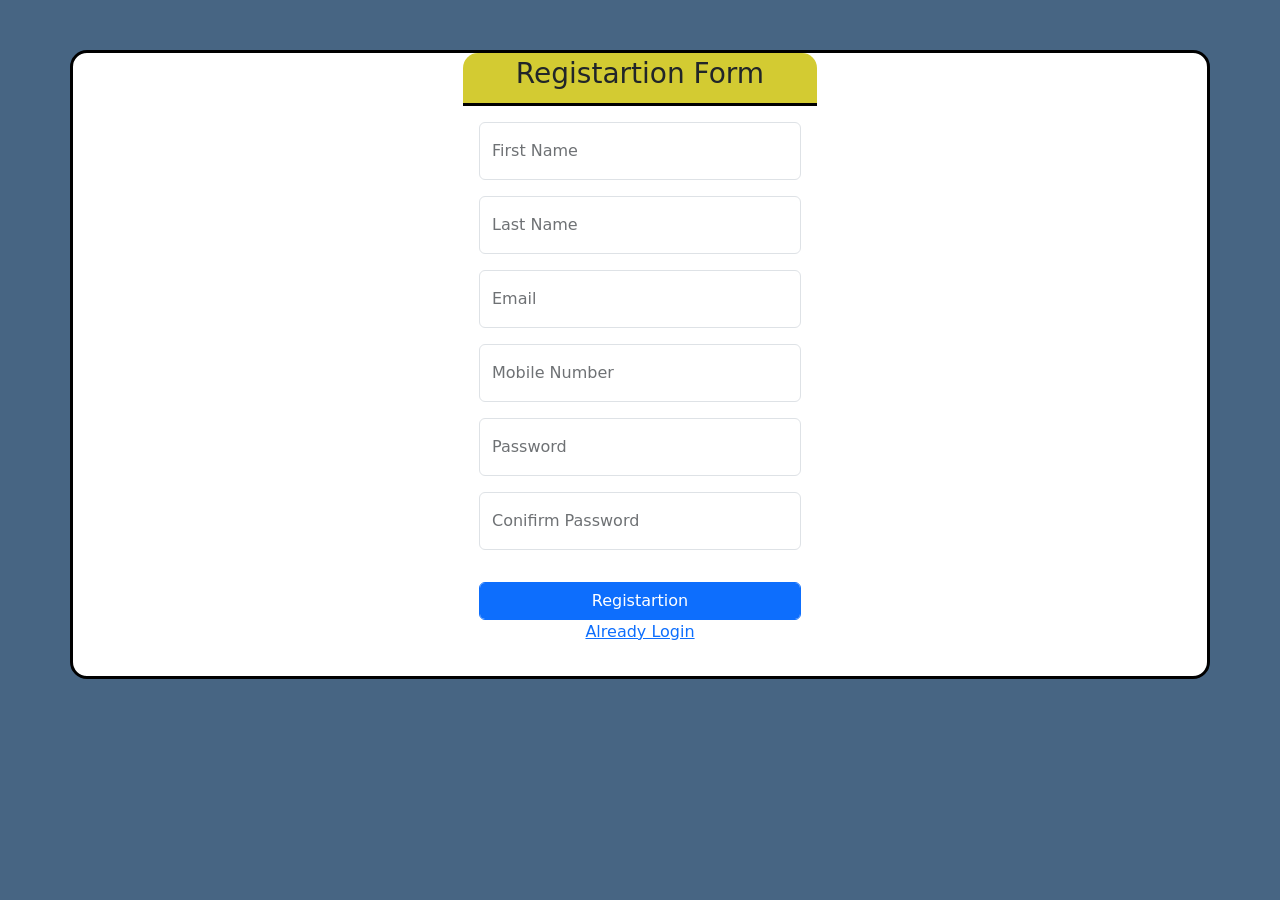
<file: index.html>
<!DOCTYPE html>
<html lang="en">
<head>
    <meta charset="UTF-8">
    <meta name="viewport" content="width=device-width, initial-scale=1.0">
    <title>Document</title>
    <link rel="stylesheet" href="bootstrap.min.css">
    <link rel="stylesheet" href="reg.css">

    <script src="jquery.min.js"></script>
    <script>
        $(document).ready(function(){
            $("#regForm").submit(function(e){
                e.preventDefault();

                var isvalid=true;
                var fname=$("#fname").val().trim();
                var lname=$("#lname").val().trim();
                var email=$("#email").val().trim();
                var MoNo=$("#MoNo").val().trim();
                var pass=$("#pass").val();
                var cpass=$("#cpass").val();

                if(fname=="")
                {
                    $("#fnameerr").show();
                    isvalid=false
                }
                else
                {
                    $("#fnameerr").hide();
                }

                if(lname=="")
                {
                    $("#lnameerr").show();
                    isvalid=false
                }
                else
                {
                    $("#lnameerr").hide();
                }

                if(email=="")
                {
                    $("#emailerr").show();
                    isvalid=false
                }
                else
                {
                    $("#emailerr").hide();
                }

                if(!/^\d{10}$/.test(MoNo))
                {
                    $("#MoNoerr").show();
                    isvalid=false
                }
                else
                {
                    $("#MoNoerr").hide();
                }

                if(pass=="")
                {
                    $("#passerr").show();
                    isvalid=false
                }
                else
                {
                    $("#passerr").hide();
                }

                if(cpass!==pass)
                {
                    $("#cpasserr").show();
                    isvalid=false
                }
                else
                {
                    $("#cpasserr").hide();
                }

                if(isvalid)
                {
                    localStorage.setItem("fname",fname);
                    localStorage.setItem("lname",lname);
                    localStorage.setItem("email",email);
                    localStorage.setItem("MoNo",MoNo);
                    localStorage.setItem("pass",pass);

                    $("#msg").html('<span class="text-success">Successful !</span>');
                    setTimeout(function(){
                        window.location.href="login.html";
                    },1000)
                }
                else
                {
                    $("#msg").html('<span class="text-danger">fail !</span>');
                }
            })
        })
    </script>
</head>
<body class="bg">
    
    <div class="container">
        <div class="row justify-content-center">
            <div class="col-12 col-md-6 col-lg-4">
                <div class="head">
                    <h3 class="text-center p-1">Registartion Form</h3>
                </div>
            <form action="" class="p-3" id="regForm">  
                <div class="form-floating mb-3">
                    <input type="text" class="form-control" id="fname" placeholder="First Name">
                    <label for="">First Name</label>
                    <div class="error" id="fnameerr">First Name is Requried...</div>
                </div>
                <div class="form-floating mb-3">
                    <input type="text" class="form-control" id="lname" placeholder="Last Name">
                    <label for="">Last Name</label>
                    <div class="error" id="lnameerr">Last Name is Requried...</div>
                </div>
                <div class="form-floating mb-3">
                    <input type="email" class="form-control mt-3" id="email" placeholder="Email">
                    <label for="">Email</label>
                    <div class="error" id="emailerr">Email is Requried...</div>
                </div>
                <div class="form-floating mb-3">
                    <input type="text" class="form-control mt-3" id="MoNo" maxlength="10" placeholder="Mobile Number">
                    <label for="">Mobile Number</label>
                    <div class="error" id="MoNoerr">Mobile Number must be 10 Digits...</div>
                </div>
                <div class="form-floating mb-3">
                    <input type="password" class="form-control mt-3" id="pass" placeholder="Password">
                    <label for="">Password</label>
                    <div class="error" id="passerr">Password is Requried...</div>
                </div>
                <div class="form-floating mb-3">
                    <input type="password" class="form-control mt-3" id="cpass" placeholder="Conifirm Password">
                    <label for="">Conifirm Password</label>
                    <div class="error" id="cpasserr">Conifirm Password Doesn't Match...</div>
                </div>
                <button type="submit" class="btn btn-primary form-control mt-3">Registartion</button>
                <p class="text-center">
                    <a href="login.html">Already Login</a>
                </p>
                <div class="text-center" id="msg"></div>
            </form>
            </div>
            
        </div>
    </div>
</body>
</html>
</file>
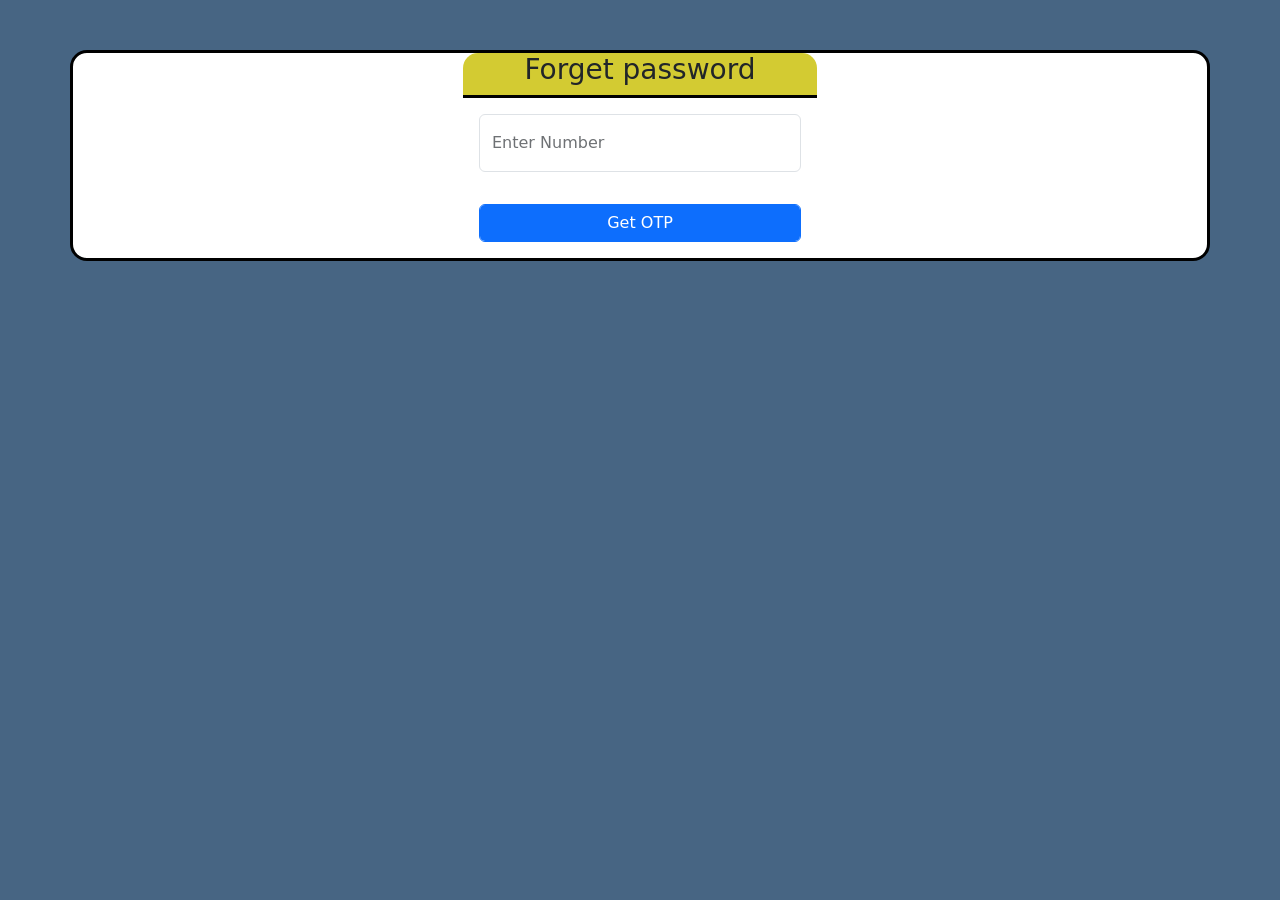
<file: Forget_password.html>
<!DOCTYPE html>
<html lang="en">
<head>
    <meta charset="UTF-8">
    <meta name="viewport" content="width=device-width, initial-scale=1.0">
    <title>Document</title>
    <link rel="stylesheet" href="bootstrap.min.css">
    <link rel="stylesheet" href="reg.css">

    <script src="jquery.min.js"></script>
    <script>
        $(document).ready(function(){
            $("#regForm").submit(function(e){
                e.preventDefault();

                var isvalid=true;
                var MoNo=$("#MoNo").val().trim();

                if(!/^\d{10}$/.test(MoNo))
                {
                    $("#MoNoerr").show();
                    isvalid=false
                }
                else
                {
                    $("#MoNoerr").hide();
                }

                var savedMoNo=localStorage.getItem("MoNo")

                if(isvalid)
                {
                    if(MoNo===savedMoNo)
                    {
                        $("#msg").html('<span class="text-success"></span>');
                        setTimeout(function(){
                            window.location.href="otp.html";
                        },1000)
                    }
                    else
                    {
                        $("#msg").html('<span class="text-danger">Invalid Mobile Number !</span>');
                    }
                }
                else
                {
                    $("#msg").html('<span class="text-danger">Invalid Mobile Number !</span>');
                }
                
            })
        })
    </script>
</head>
<body class="bg">
    <div class="container">
        <div class="row justify-content-center">
            <div class="col-12 col-md-6 col-lg-4">
                <div class="head">
                <h3 class="text-center">Forget password</h3>
            </div>
            <form action="" class="p-3" id="regForm">
                
                <div class="form-floating mb-3">
                    <input type="text" class="form-control" id="MoNo" maxlength="10" placeholder="Mobile Number">
                    <label for="">Enter Number</label>
                    <div class="error" id="MoNoerr">Mobile Number must be 10 Digits...</div>
                </div>
                <button type="submit" class="btn btn-primary form-control mt-3">Get OTP</button>
                <div class="text-center" id="msg"></div>
            </form>
            </div>
            
        </div>
    </div>
</body>
</html>
</file>
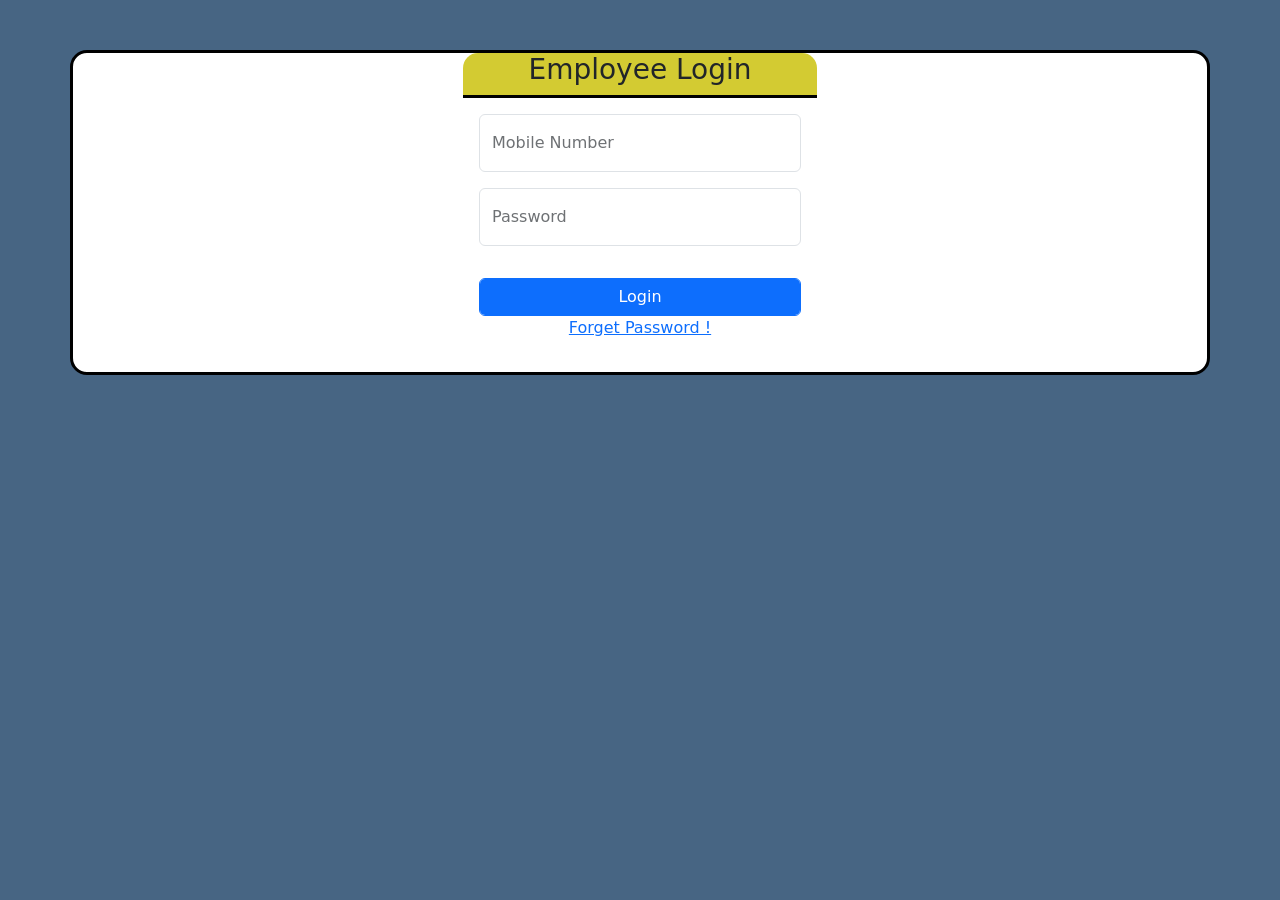
<file: login.html>
<!DOCTYPE html>
<html lang="en">
<head>
    <meta charset="UTF-8">
    <meta name="viewport" content="width=device-width, initial-scale=1.0">
    <title>Document</title>
    <link rel="stylesheet" href="bootstrap.min.css">
    <link rel="stylesheet" href="reg.css">

    <script src="jquery.min.js"></script>
    <script>
        $(document).ready(function(){
            $("#regForm").submit(function(e){
                e.preventDefault();

                var isvalid=true;
                var MoNo=$("#MoNo").val().trim();
                var pass=$("#pass").val();

                if(!/^\d{10}$/.test(MoNo))
                {
                    $("#MoNoerr").show();
                    isvalid=false
                }
                else
                {
                    $("#MoNoerr").hide();
                }

                if(pass=="")
                {
                    $("#passerr").show();
                    isvalid=false
                }
                else
                {
                    $("#passerr").hide();
                }

                var savedMoNo=localStorage.getItem("MoNo")
                var savedpass=localStorage.getItem("pass")

                if(isvalid)
                {
                    if(MoNo===savedMoNo && pass===savedpass)
                    {
                        $("#msg").html('<span class="text-success">Successful Login !</span>');
                        setTimeout(function(){
                            window.location.href="home.html";
                        },1000)
                    }
                    else
                    {
                        $("#msg").html('<span class="text-danger">Invalid Mobile Number or Password !</span>');
                    }
                }
                else
                {
                    $("#msg").html('<span class="text-danger">Invalid Mobile Number or Password !</span>');
                }
                
            })
        })
    </script>
</head>
<body class="bg">
    <div class="container">
        <div class="row justify-content-center">
            <div class="col-12 col-md-6 col-lg-4">
                <div class="head">
                    <h3 class="text-center">Employee Login</h3>
                </div>
            <form action="" class="p-3" id="regForm">
                
                <div class="form-floating mb-3">
                    <input type="text" class="form-control" id="MoNo" maxlength="10" placeholder="Mobile Number">
                    <label for="">Mobile Number</label>
                    <div class="error" id="MoNoerr">Mobile Number must be 10 Digits...</div>
                </div>
                <div class="form-floating mb-3">
                    <input type="password" class="form-control" id="pass" placeholder="password">
                    <label for="">Password</label>
                    <div class="error" id="passerr">Password is Requried...</div>
                </div>
                <button type="submit" class="btn btn-primary form-control mt-3">Login</button>
                <p class="text-center">
                    <a href="Forget_password.html">Forget Password !</a>
                </p>
                <div class="text-center" id="msg"></div>
            </form>
        
            </div>
        </div>
    </div>
</body>
</html>
</file>
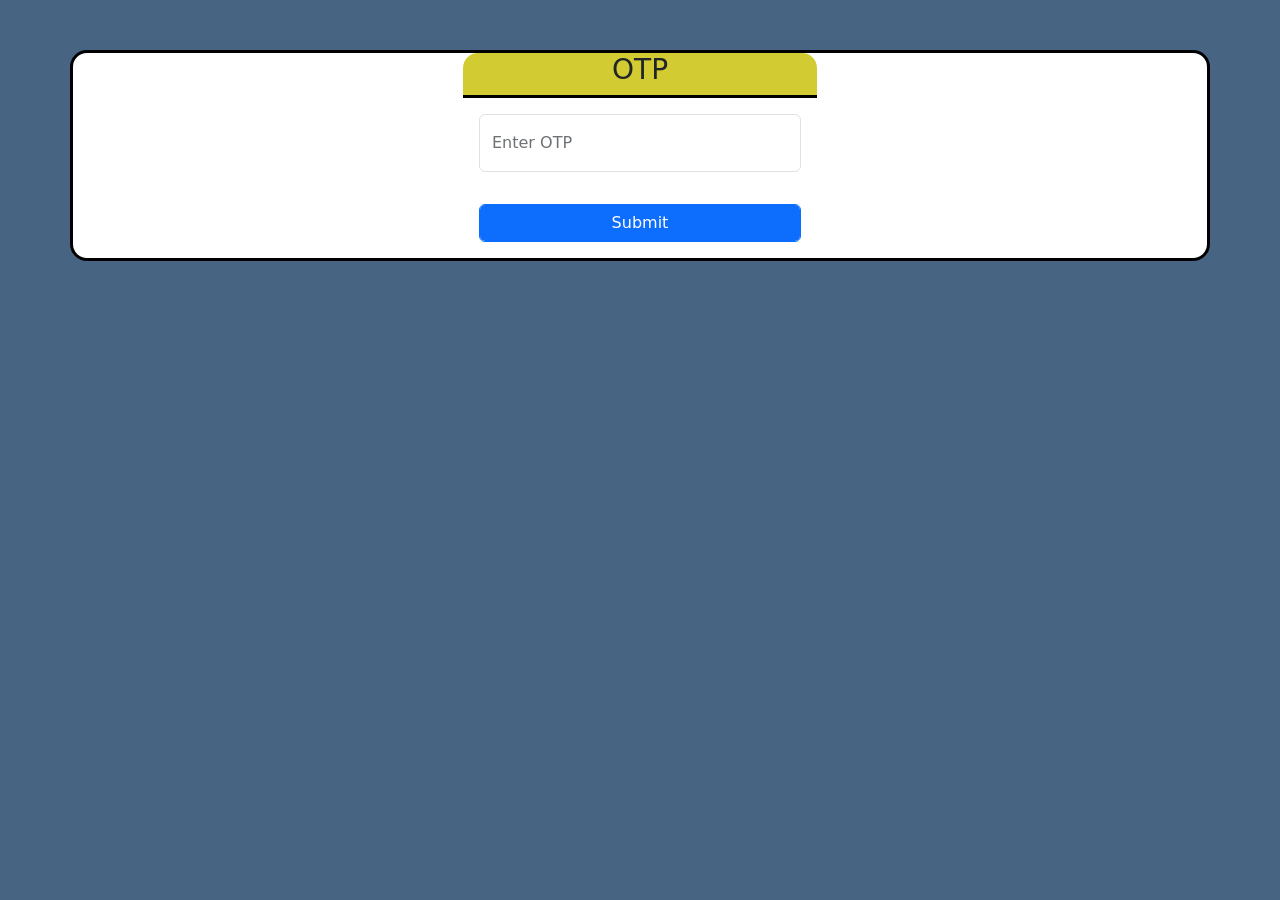
<file: otp.html>
<!DOCTYPE html>
<html lang="en">
<head>
    <meta charset="UTF-8">
    <meta name="viewport" content="width=device-width, initial-scale=1.0">
    <title>Document</title>
    <link rel="stylesheet" href="bootstrap.min.css">
    <link rel="stylesheet" href="reg.css">

    <script src="jquery.min.js"></script>
    <script>
        $(document).ready(function(){
            $("#regForm").submit(function(e){
                e.preventDefault();

                var isvalid=true;
                var otp=$("#otp").val().trim();

                if(otp=="" || otp.length!=4)
                {
                    $("#otperr").show();
                    isvalid=false
                }
                else
                {
                    $("#otperr").hide();
                }

                if(isvalid)
                {
                        $("#msg").html('<span class="text-success">Successful !</span>');
                        setTimeout(function(){
                            window.location.href="setnewpassword.html";
                        },1000)
                }
                else
                {
                    $("#msg").html('<span class="text-danger">Invalid OTP !</span>');
                }
                
            })
        })
    </script>
</head>
<body class="bg">
    <div class="container">
        <div class="row justify-content-center">
            <div class="col-12 col-md-6 col-lg-4">
                <div class="head">
                <h3 class="text-center">OTP</h3>
            </div>
            <form action="" class="p-3" id="regForm">
                
                <div class="form-floating mb-3">
                    <input type="text" class="form-control" id="otp" maxlength="4" placeholder="otp">
                    <label for="">Enter OTP</label>
                    <div class="error" id="otperr">OTP must be only 4 Digits...</div>
                </div>
                <button type="submit" class="btn btn-primary form-control mt-3">Submit</button>
                <div class="text-center" id="msg"></div>
            </form>
            </div>
            
        </div>
    </div>
</body>
</html>
</file>
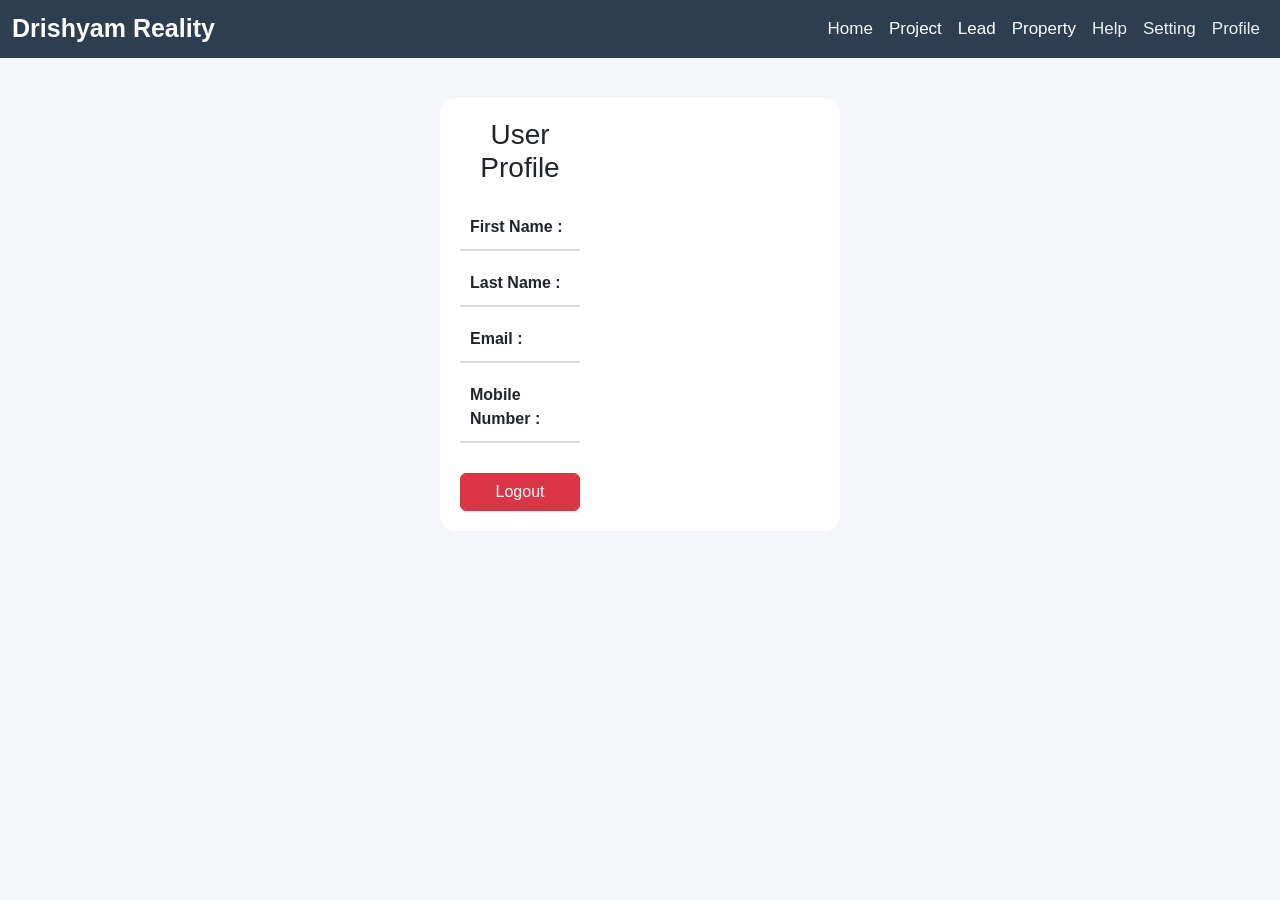
<file: profile.html>
<!DOCTYPE html>
<html lang="en">
<head>
    <meta charset="UTF-8">
    <meta name="viewport" content="width=device-width, initial-scale=1.0">
    <title>Document</title>
    <link rel="stylesheet" href="bootstrap.min.css">
    <link rel="stylesheet" href="menu.css">
   
    <script src="jquery.min.js"></script>
    <script>
        $(document).ready(function(){
            $("#pfname").text(localStorage.getItem("fname"));
            $("#plname").text(localStorage.getItem("lname"));
            $("#pemail").text(localStorage.getItem("email"));
            $("#pMoNo").text(localStorage.getItem("MoNo"));

            $("#b1").click(function(){
                setTimeout(function(){
                    window.location.href="login.html";
                },1000)
            })
        })
    </script>

    <style>
        .profile-container{
            max-width: 400px;
            margin: 40px auto;
            padding: 20px;
            background: #fff;
            border-radius: 15px;
        }

        .profile-title{
            text-align: center;
            margin-bottom: 20px;
        }

        .profile-info p{
            padding: 10px;
            margin-bottom: 10px;
            border-bottom: 2px solid #ddd;
            font-size: 16px;
        }

        .profile-info span{
            float: right;
            color: #333;
            font-weight: 500;
        }

        .logout-btn{
            margin-top: 20px;
            width: 100%;
        }
    </style>
</head>
<body>
    <nav class="navbar navbar-expand-lg navbar-dark">
        <div class="container-fluid">
            <div class="navbar-header">
                <a href="home.html" class="navbar-brand">Drishyam Reality</a>
            </div>
            <button class="navbar-toggler" type="button" data-bs-toggle="collapse" data-bs-target="#menu">
                    <span class="navbar-toggler-icon"></span>
                </button>
                <div class="collapse navbar-collapse" id="menu">
            <ul class="navbar-nav ms-auto">
                <li class="nav-item">
                    <a href="home.html" class="nav-link">Home</a>
                </li>
                <li class="nav-item">
                    <a href="" class="nav-link">Project</a>
                </li>
                <li class="nav-item">
                    <a href="" class="nav-link">Lead</a>
                </li>
                <li class="nav-item">
                    <a href="" class="nav-link">Property</a>
                </li>
            </ul>
            <ul class="navbar-nav navbar-right">
                <li class="nav-item">
                    <a href="" class="nav-link">Help</a>
                </li>
                <li class="nav-item">
                    <a href="" class="nav-link">Setting</a>
                </li>
                <li class="nav-item">
                    <a href="" class="nav-link">Profile</a>
                </li>
            </ul>
            </div>
        </div>
    </nav>

    <div class="container">
        <div class="profile-container">
            <div class="col-12 col-md-6 col-lg-4">
            <h3 class="text-center profile-title">User Profile</h3>

            <div class="profile-info">
                <p><b>First Name : </b> <span id="pfname"></span></p>
                <p><b>Last Name : </b> <span id="plname"></span></p>
                <p><b>Email : </b> <span id="pemail"></span></p>
                <p><b>Mobile Number : </b> <span id="pMoNo"></span></p>
            </div>
        
        <button id="b1" type="submit" class="btn btn-danger w-100 logout-btn" >Logout</button>
        </div>
        </div>
    </div>
     <script src="bootstrap.bundle.min.js"></script>

</body>

</html>
</file>
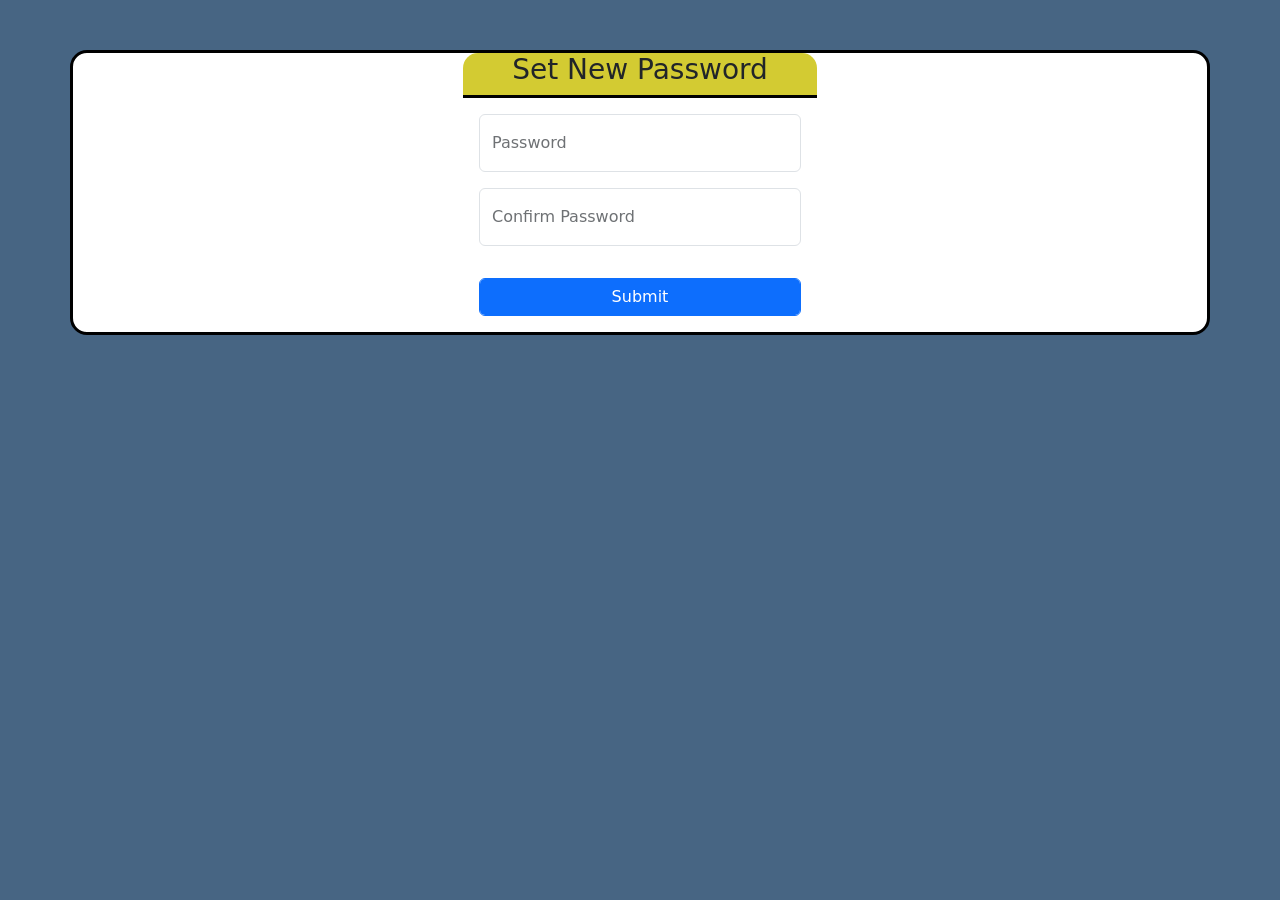
<file: setnewpassword.html>
<!DOCTYPE html>
<html lang="en">
<head>
    <meta charset="UTF-8">
    <meta name="viewport" content="width=device-width, initial-scale=1.0">
    <title>Document</title>
    <link rel="stylesheet" href="bootstrap.min.css">
    <link rel="stylesheet" href="reg.css">

    <script src="jquery.min.js"></script>
    <script>
        $(document).ready(function(){
            $("#regForm").submit(function(e){
                e.preventDefault();

                var isvalid=true;
                var pass=$("#pass").val();
                var cpass=$("#cpass").val();

                if(pass=="")
                {
                    $("#passerr").show();
                    isvalid=false
                }
                else
                {
                    $("#passerr").hide();
                }

                if(cpass!==pass)
                {
                    $("#cpasserr").show();
                    isvalid=false
                }
                else
                {
                    $("#cpasserr").hide();
                }

                if(isvalid)
                {

                    localStorage.setItem("pass",pass)

                    $("#msg").html('<span class="text-success">Successful !</span>');
                    setTimeout(function(){
                        window.location.href="login.html";
                    },1000)
                }
                else
                {
                    $("#msg").html('<span class="text-danger">fail !</span>');
                }
                
            })
        })
    </script>
</head>
<body class="bg">
    <div class="container">
        <div class="row justify-content-center">
            <div class="col-12 col-md-6 col-lg-4">
                <div class="head">
                <h3 class="text-center">Set New Password</h3>
            </div>
            <form action="" class="p-3" id="regForm">
                <div class="form-floating mb-3">
                    <input type="password" class="form-control" id="pass" placeholder="password">
                    <label for="">Password</label>
                    <div class="error" id="passerr">Password is Requried...</div>
                </div>
                <div class="form-floating mb-3">
                    <input type="password" class="form-control" id="cpass" placeholder="c password">
                    <label for="">Confirm Password</label>
                    <div class="error" id="cpasserr">Conifirm Password Doesn't Match...</div>
                </div>
                <button type="submit" class="btn btn-primary form-control mt-3">Submit</button>
                <div class="text-center" id="msg"></div>
            </form>
            </div>
            
        </div>
    </div>
</body>
</html>
</file>
<file: reg.css>
.error{
        color: red;
        display: none;
    }

.regForm{
            display: flex;
            justify-content: center;
            align-items: center;
            
            
    }

.container{
            width: 100%;
            background-color: white;
            border-radius: 17px;
            border: 3px solid black;
            background-color: white;
    }

.bg{
    background-color:#476583 ;
    padding-top: 50px;
}

.head{
    background-color: #d3cb32;
    border-bottom: 3px solid black;
    border-top-right-radius: 15px;
    border-start-start-radius: 15px;
}

::placeholder {
    color: #999;
    font-size: 14px;
}

@media (max-width: 768px) {
    .navbar {
        flex-direction: column;
    }

    .menu {
        text-align: center;
    }
}
</file>
<file: menu.css>
body {
            font-family: Arial, sans-serif;
            background-color: #f4f6f9;
            overflow-x: hidden;
        }

        .navbar {
            border-radius: 0;
            margin-bottom: 0;
            background-color: #2c3e50;
            border: none;
        }

        .navbar-brand:hover {
            color: #d3cb32 !important;
        }

        .navbar-brand {
            color: #fff !important;
            font-size: 25px;
            font-weight: bold;
        }

        .navbar-nav > li > a {
            color: #ffffff !important;
            font-size: 17px;
        }

        .navbar-nav > li > a:hover {
            background-color: #d3cb32 !important;
            color: #000000 !important;
            font-weight: bold;
        }

        .navbar-right > li > a {
            color: #ecf0f1 !important;
        }

        .navbar-right > li > a:hover {
            background-color: #d3cb32 !important;
        }

        /* Add some page content styling */
        .content {
            padding: 40px;
            text-align: center;
        }

        .content h1 {
            color: #2c3e50;
            font-weight: bold;
        }
.navbar-toggler-icon {
    filter: invert(1) !important;
}
</file>
